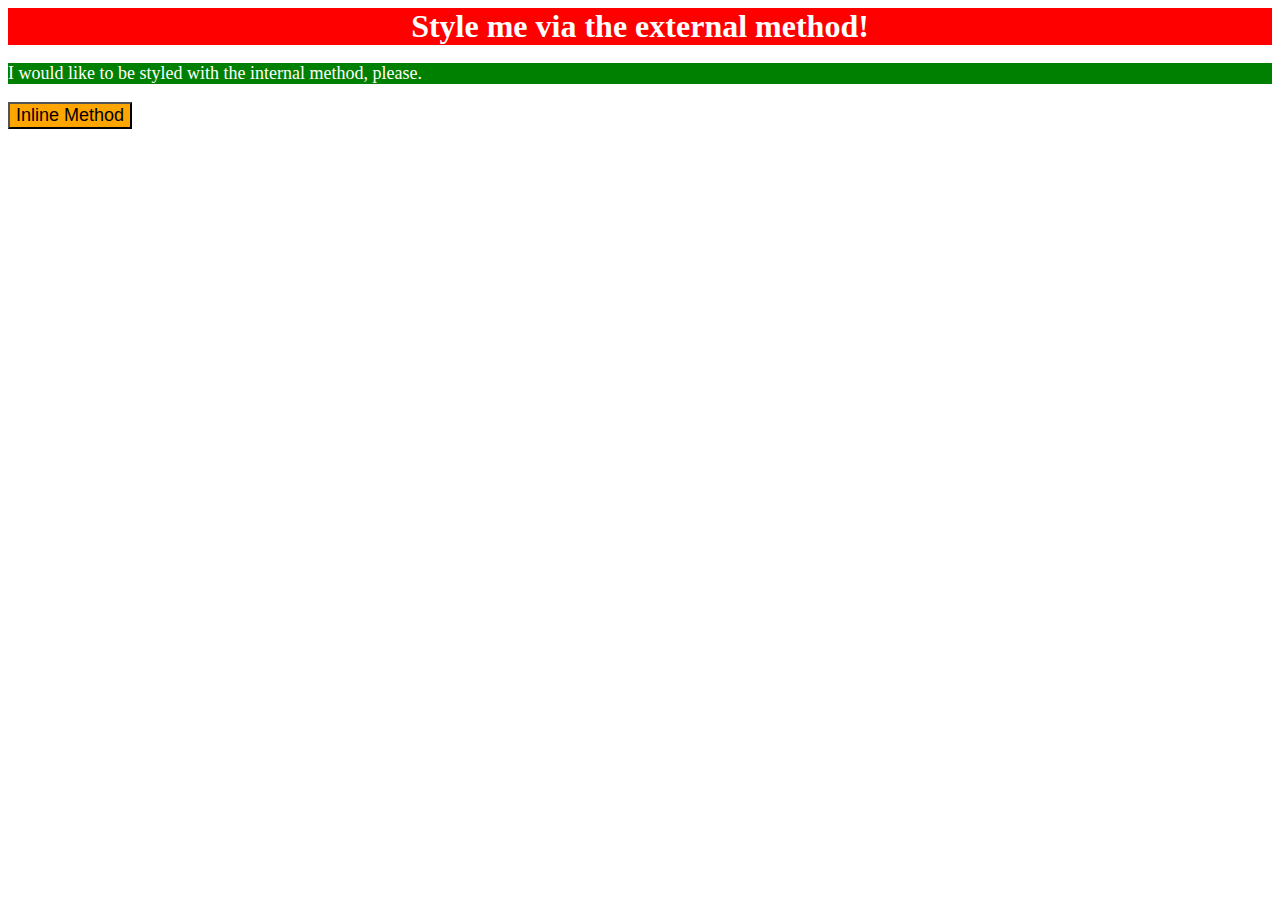
<file: foundations/01-css-methods/index.html>
<!DOCTYPE html>
<html lang="en">
  <head>
    <meta charset="UTF-8">
    <meta http-equiv="X-UA-Compatible" content="IE=edge">
    <meta name="viewport" content="width=device-width, initial-scale=1.0">
    <title>Methods for Adding CSS</title>
    <link rel="stylesheet" href="styles.css">
    <style>
      p{
        background-color: green;
        color: white;
        font-size: 18px;
      }
    </style>
  </head>
  <body>
    <div class="external">Style me via the external method!</div>
    <p>I would like to be styled with the internal method, please.</p>
    <button style="background-color: orange; font-size: 18px;">Inline Method</button>
  </body>
</html>
</file>
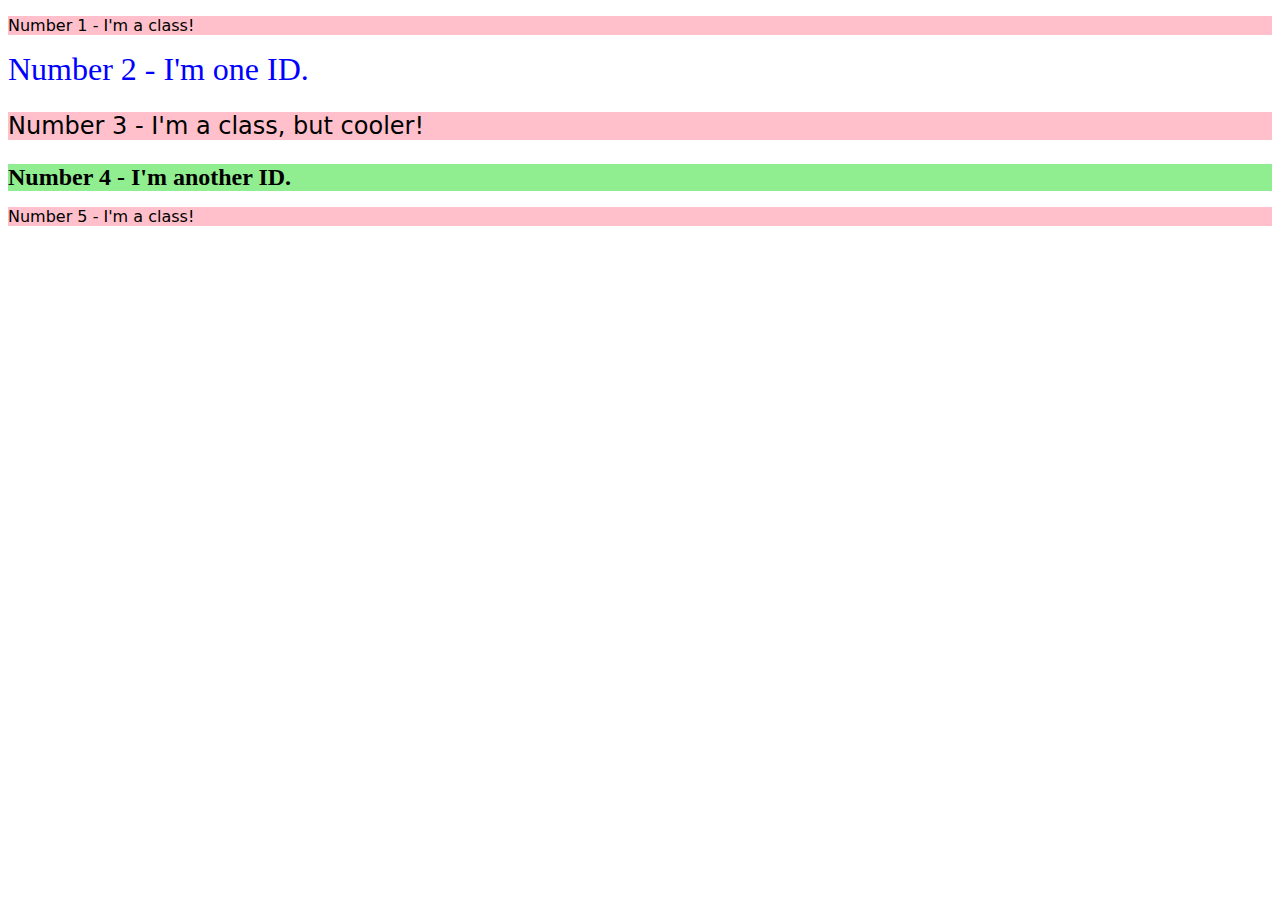
<file: foundations/02-class-id-selectors/index.html>
<!DOCTYPE html>
<html lang="en">
  <head>
    <meta charset="UTF-8">
    <meta http-equiv="X-UA-Compatible" content="IE=edge">
    <meta name="viewport" content="width=device-width, initial-scale=1.0">
    <title>Class and ID Selectors</title>
    <link rel="stylesheet" href="style.css">
  </head>
  <body>
    <p class="odd">Number 1 - I'm a class!</p>
    <div id="two">Number 2 - I'm one ID.</div>
    <p class="odd cooler">Number 3 - I'm a class, but cooler!</p>
    <div id="four">Number 4 - I'm another ID.</div>
    <p class="odd">Number 5 - I'm a class!</p>
  </body>
</html>
</file>
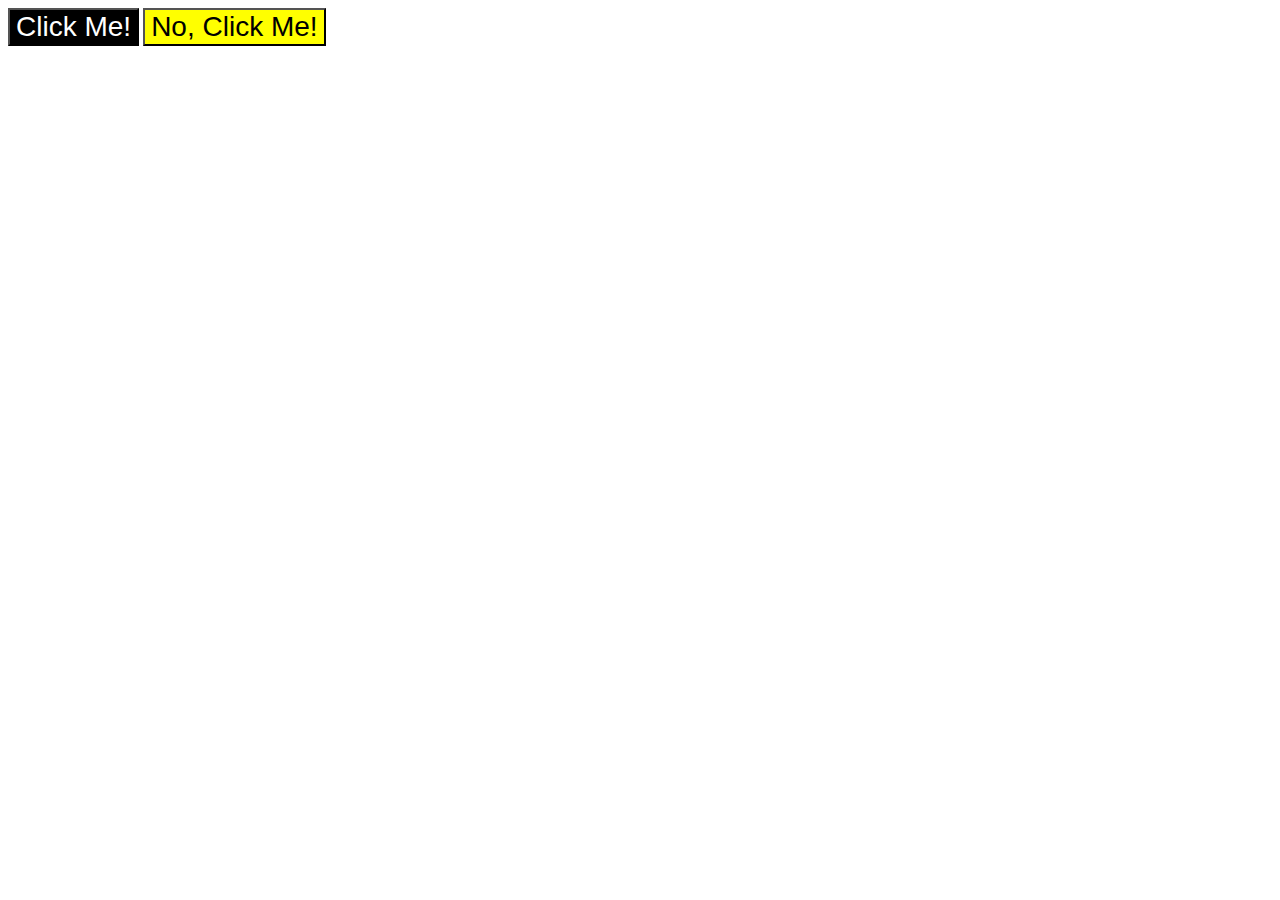
<file: foundations/03-grouping-selectors/index.html>
<!DOCTYPE html>
<html lang="en">
  <head>
    <meta charset="UTF-8">
    <meta http-equiv="X-UA-Compatible" content="IE=edge">
    <meta name="viewport" content="width=device-width, initial-scale=1.0">
    <title>Grouping Selectors</title>
    <link rel="stylesheet" href="style.css">
  </head>
  <body>
    <button class="button black">Click Me!</button>
    <button class="button yellow">No, Click Me!</button>
  </body>
</html>
</file>
<file: foundations/01-css-methods/styles.css>
.external{
    background-color: red;
    color:white;
    font-size: 32px;
    text-align: center;
    font-weight: bold;
}
</file>
<file: foundations/02-class-id-selectors/style.css>
.odd{
background-color: pink;
font-family: Verdana, "DejaVu Sans" , sans-serif ;
}
#two{
color: blue;
font-size: 32px;
}
.odd.cooler{
font-size: 24px;
}
#four{
background-color: lightgreen;
font-size: 24px;
font-weight: bold;
}
</file>
<file: foundations/03-grouping-selectors/style.css>
.button{
    font-size: 28px;
    font-family: Helvetica, 'Times New Roman', sans-serif;
}
.button.black{
    background-color: black;
    color: white;
}
.button.yellow{
    background-color: yellow;
}
</file>
